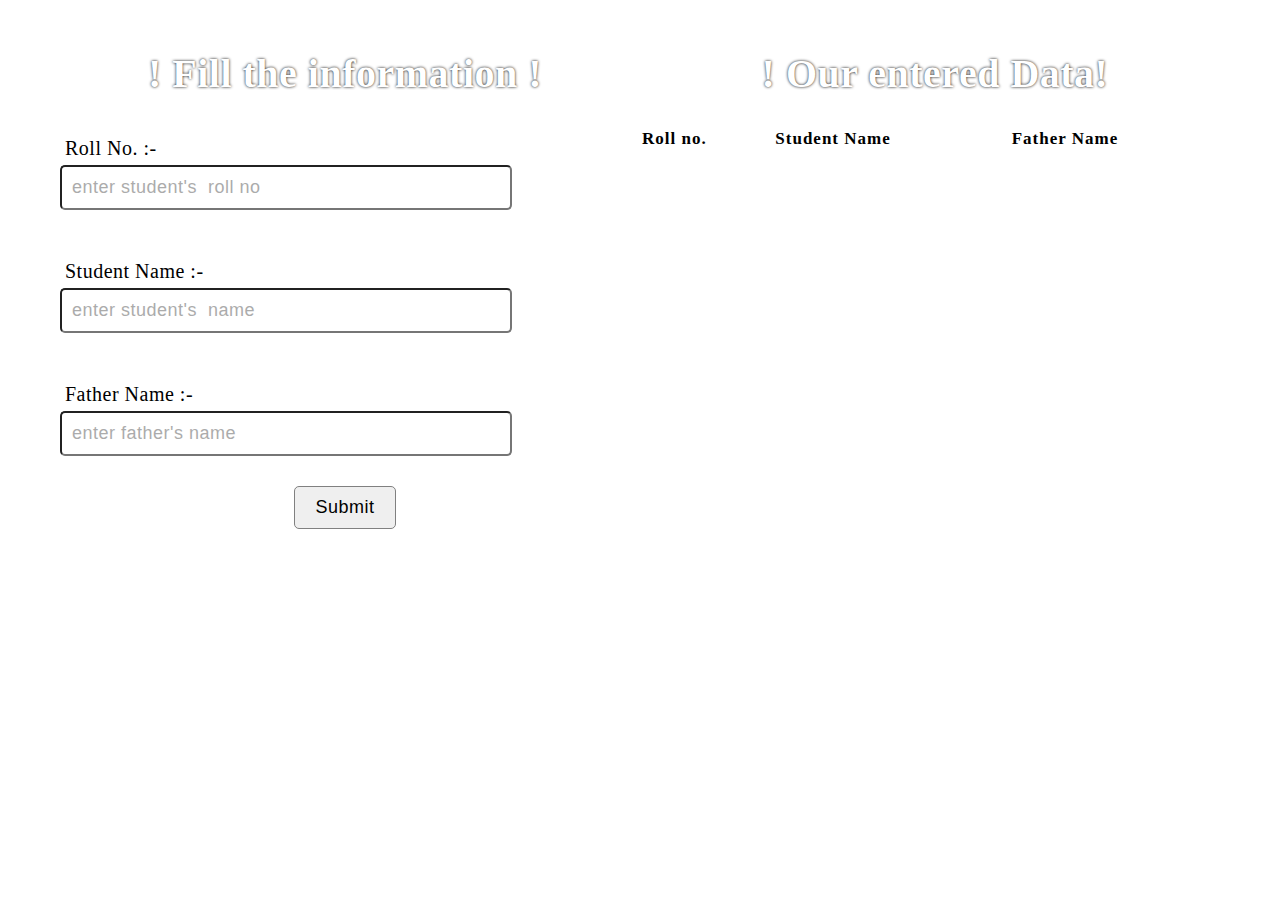
<file: index.html>
<!DOCTYPE html>
<html lang="en">
<head>
    <meta charset="UTF-8">
    <meta http-equiv="X-UA-Compatible" content="IE=edge">
    <meta name="viewport" content="width=device-width, initial-scale=1.0">
    <title>Make a Database</title>
    <link rel="stylesheet" href="style.css">
    <link rel="stylesheet" href="https://cdnjs.cloudflare.com/ajax/libs/font-awesome/4.7.0/css/font-awesome.min.css"></link>
</head>
<body>
    <div class="container">
        <div id="left">

            <h1>! Fill the information ! </h1>

            <div id="rollno-div" class="flex input-holder">
                <label for="rollno">Roll No. :-</label>
                <input class="input-data"  type="text" placeholder="enter student's  roll no">
                <span class="span"></span>
            </div>
            

            <div class="flex input-holder">
                <label for="rollno">Student Name :-</label>
                <input class="input-data" type="text" placeholder="enter student's  name">
            </div>


            <div class="flex input-holder">
                <label for="rollno">Father Name :-</label>
                <input class="input-data" type="text" placeholder="enter father's name">
            </div>


            <div class="btn-holder ">
                <button class="btn" onclick="storeTable()">Submit</button>
            </div>
            
        </div>


        <div id="right">
            <h1>! Our entered <strong>Data</strong>! </h1>
            <table id="table">
                <tr id="table-heading">
                    <th>Roll no.</th>
                    <th>Student Name</th>
                    <th>Father Name</th>
                    <!-- <th>uninstall data</th>     -->
                </tr>

                <!-- next rows will be generated by js -->
                
            </table>
        </div>
    </div>
</body>

<script src="script.js"></script>
</html>
</file>
<file: style.css>
*{
    margin: 0;
    padding: 0;
    letter-spacing: .5px;
}

.container{
    display: flex;
    justify-content: space-between;
    padding: 50px;
}

.flex{
    display: flex;
}

#left{
    display: flex;
    flex-direction: column;
    gap: 20px;
    flex: 50%;
}

h1{
    font-size: 40px;
    color: white;
    text-align: center;
    text-shadow: 0px 0 3px black;
}
.input-holder{
    flex-direction: column;
    padding: 10px;
    margin-top: 5px;
    
}

.input-holder>label{
    padding: 5px;
    font-size: 20px;
}

.input-holder>input{
    padding: 10px;
    font-size: 18px;
    caret-color: green;
    border-radius: 5px;
    color: grey;
    width: 75%;
}

.input-holder>input::placeholder{
    opacity: .6;
}

.btn-holder{
    display: flex;
    
    justify-content: center;
}
.btn{
    padding: 10px 20px;
    border-radius: 5px;
    border: 1px solid grey;
    font-size: 18px;
    justify-self: center;
    cursor: pointer;
    

}

.btn:hover{
    opacity: .9 ;
}
.btn:active{
    opacity: .7;
}


#right{
    display: flex;
    flex-direction: column;
    gap: 30px;
    
    flex: 50%;
}

#table{
    /* width: 60%; */
    
}

#table th{
    font-size: 17px;
    text-align: left;
    letter-spacing: 1px;
}
#table td {
    
    font-size: 16px;
    letter-spacing: 1px;
    text-transform: capitalize;
    /* border: 2px solid green; */
    
 
}

.span{
    font-size: 16px;
    text-transform: capitalize  ;
    color: red;
    margin-left: 10px;
}

/* style for trash icon which is created by js */
#js-unistall-button-style{
    cursor: pointer;
    transition-duration: .10s;
    padding: 5px;

}

#js-unistall-button-style:hover{
    color: red;
}

#js-unistall-button-style:active{
    opacity: .7;
    text-align: left;
}
</file>
